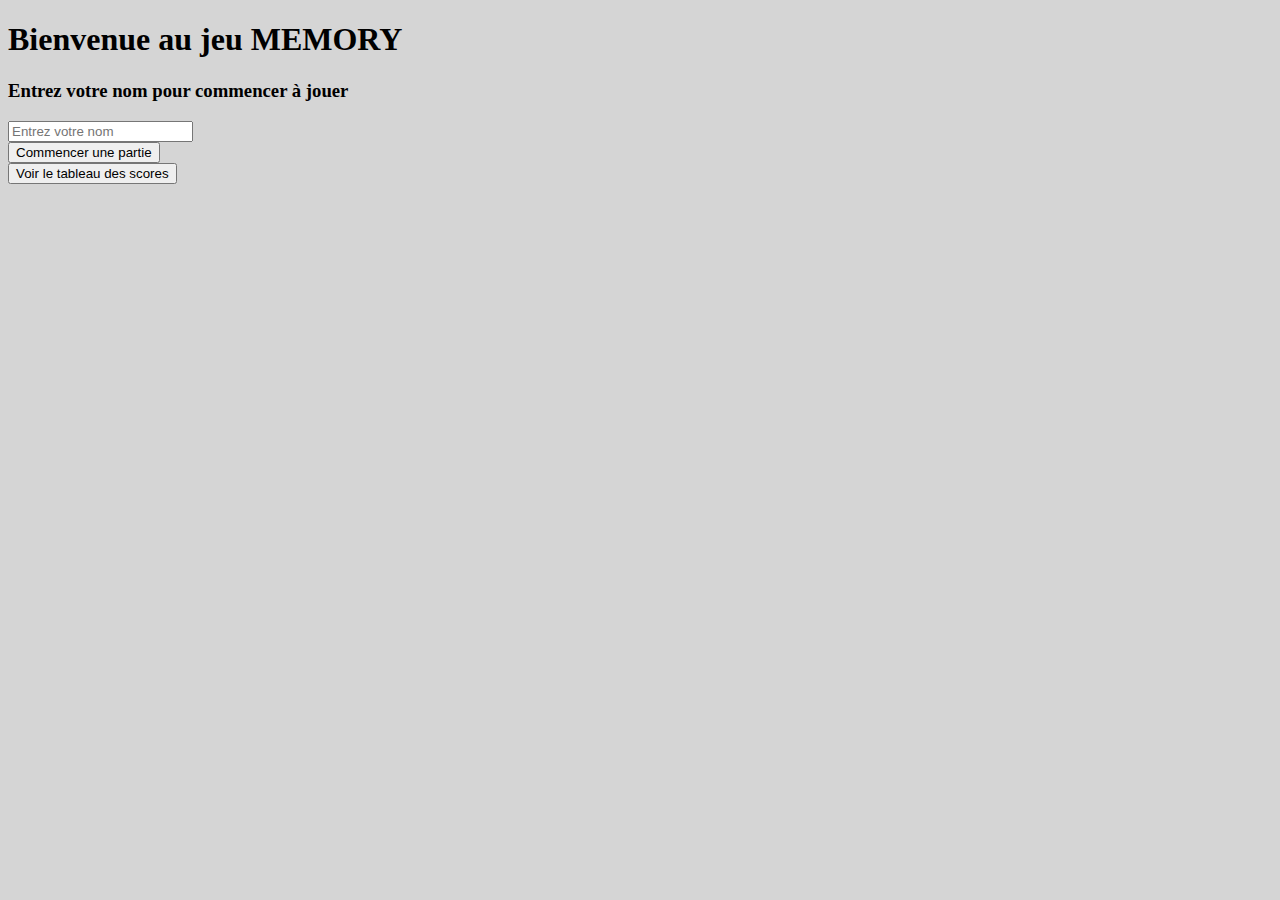
<file: index.html>
<!DOCTYPE html>
<html lang="en">
<head>
    <meta charset="UTF-8">
    <meta name="viewport" content="width=device-width, initial-scale=1.0">

    <link href='https://cdn.jsdelivr.net/npm/bootstrap@5.3.2/dist/css/bootstrap.min.css' rel='stylesheet' integrity='sha384-T3c6CoIi6uLrA9TneNEoa7RxnatzjcDSCmG1MXxSR1GAsXEV/Dwwykc2MPK8M2HN' crossorigin='anonymous'>
    <script src='https://cdn.jsdelivr.net/npm/bootstrap@5.3.2/dist/js/bootstrap.bundle.min.js' integrity='sha384-C6RzsynM9kWDrMNeT87bh95OGNyZPhcTNXj1NW7RuBCsyN/o0jlpcV8Qyq46cDfL' crossorigin='anonymous'></script>

    <link rel='stylesheet' href='style.css'>
    <link rel="shortcut icon" type="image/png" href="img/Pig.png"/>
    

    <title>Jeu du Memory</title>
</head>
<body class="container md-w-50 mt-3">
    <div class="bg-white rounded-3 px-5 pt-3 pb-1">

        <div class="text-center">
            <h1>Bienvenue au jeu MEMORY</h1>
            <h3>Entrez votre nom pour commencer à jouer</h3>
        </div>

        <form action="page_jeu.html" class="form mt-5" method="get">
            <div class="text-center">
                <div class="m-3">
                    <input type="text" id="selectNom" placeholder="Entrez votre nom" name="nom" required>
                </div>
                <div class="m-3">
                    <input type="submit" value="Commencer une partie" id="StartGame">
                </div>
            </div>
        </form>
        <div class="container my-5 py-2 d-flex justify-content-center">
            <form action="page_score.html">
                <input type="submit" value="Voir le tableau des scores" id="afficheScore" class="mx-1">
            </form>
        </div>
    </div>
</body>
</html>
</file>
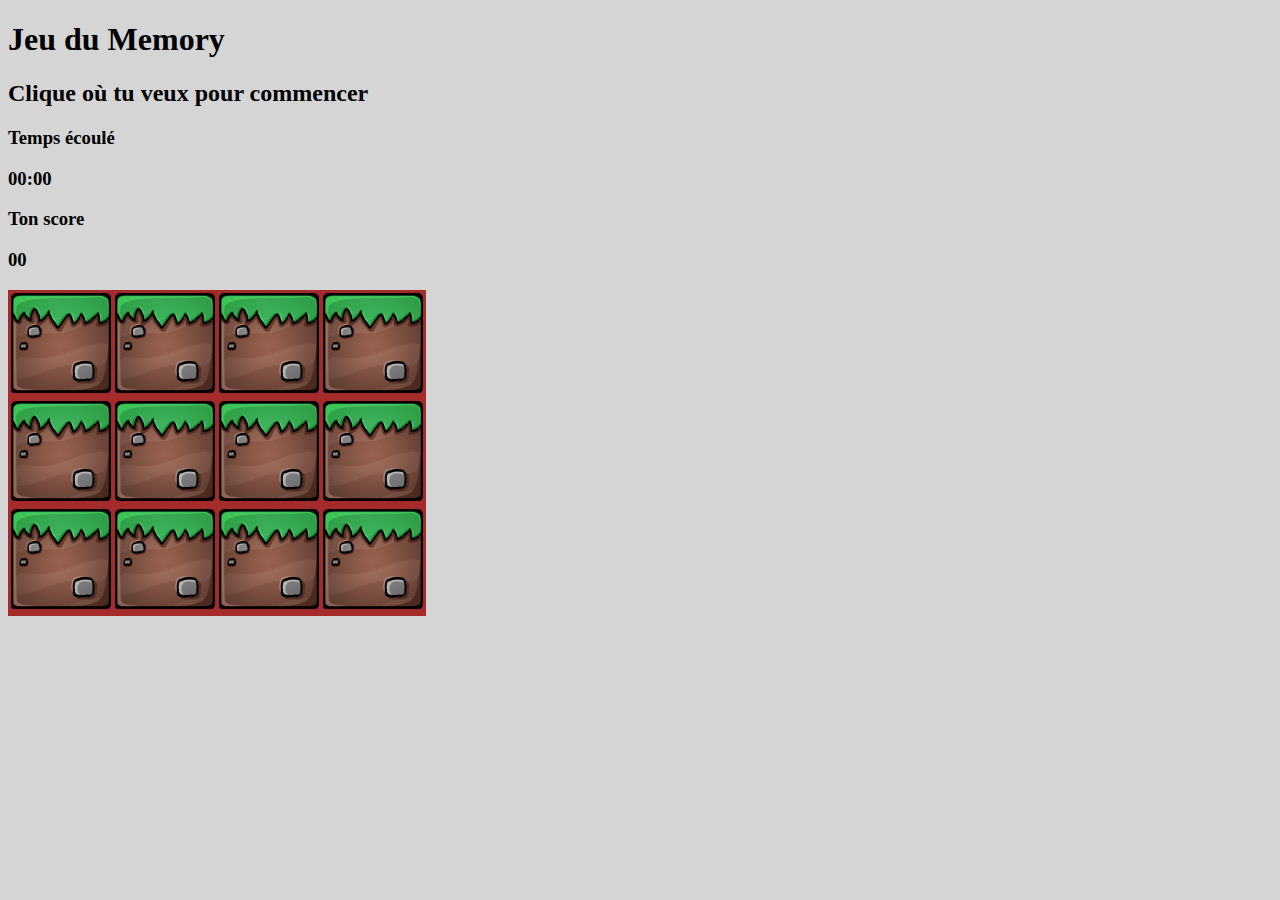
<file: page_jeu.html>
<!DOCTYPE html>
<html lang="en">
<head>
    <meta charset="UTF-8">
    <meta name="viewport" content="width=device-width, initial-scale=1.0">

    <link href='https://cdn.jsdelivr.net/npm/bootstrap@5.3.2/dist/css/bootstrap.min.css' rel='stylesheet' integrity='sha384-T3c6CoIi6uLrA9TneNEoa7RxnatzjcDSCmG1MXxSR1GAsXEV/Dwwykc2MPK8M2HN' crossorigin='anonymous'>
    <script src='https://cdn.jsdelivr.net/npm/bootstrap@5.3.2/dist/js/bootstrap.bundle.min.js' integrity='sha384-C6RzsynM9kWDrMNeT87bh95OGNyZPhcTNXj1NW7RuBCsyN/o0jlpcV8Qyq46cDfL' crossorigin='anonymous'></script>

    <link rel='stylesheet' href='style.css'>
    <link rel="shortcut icon" type="image/png" href="img/Pig.png"/>
    
    <script src="script_score.js" defer></script>
    <script src="script_jeu.js" defer></script>

    <title>Jeu du Memory</title>
</head>
<body class="container md-w-50 mt-3">
    <div class="container bg-white rounded-3 pt-3 pb-1">
        <div class="text-center">
            <h1>Jeu du Memory</h1>    
        <h2 class="my-3" id="info">Clique où tu veux pour commencer</h2>
        </div>

        <div class="px-md-5">
            <div class="row justify-content-center d-flex bg-success p-2 text-white rounded-3 p-3" id="chrono">
                <div class="col-6 text-center">
                    <h3 class="me-1">Temps écoulé</h3>
                    <div class="">
                        <h3 id="chrono"><span id="sec">00</span><span class="mx-1 text-center">:</span><span id="dix">00</span></h3>
                    </div>
                </div>
                <div class="col-6 text-center">
                    <h3 class="me-1">Ton score</h3>
                    <h3 id="score">00</h3>
                </div>
            </div>
        </div>
        <div class="monTable container d-flex justify-content-center">
            <table class="table table-borderless table-warning m-3 p-3 bgTable">
                <tr>
                    <th>
                        <input type="image" class="btnImage" src="img/Grass.png" alt="" id="img1">
                        <input type="image" class="btnImage" src="img/Grass.png" alt="" id="img1Cache">
                    </th>
                    <th>
                        <input type="image" class="btnImage" src="img/Grass.png" alt="" id="img2">
                        <input type="image" class="btnImage" src="img/Grass.png" alt="" id="img2Cache">
                    </th>
                    <th>
                        <input type="image" class="btnImage" src="img/Grass.png" alt="" id="img3">
                        <input type="image" class="btnImage" src="img/Grass.png" alt="" id="img3Cache">
                    </th>
                    <th>
                        <input type="image" class="btnImage" src="img/Grass.png" alt="" id="img4">
                        <input type="image" class="btnImage" src="img/Grass.png" alt="" id="img4Cache">
                    </th>
                </tr>
                <tr>
                    <th>
                        <input type="image" class="btnImage" src="img/Grass.png" alt="" id="img5">
                        <input type="image" class="btnImage" src="img/Grass.png" alt="" id="img5Cache">
                    </th>
                    <th>
                        <input type="image" class="btnImage" src="img/Grass.png" alt="" id="img6">
                        <input type="image" class="btnImage" src="img/Grass.png" alt="" id="img6Cache">
                    </th>
                    <th>
                        <input type="image" class="btnImage" src="img/Grass.png" alt="" id="img7">
                        <input type="image" class="btnImage" src="img/Grass.png" alt="" id="img7Cache">
                    </th>
                    <th>
                        <input type="image" class="btnImage" src="img/Grass.png" alt="" id="img8">
                        <input type="image" class="btnImage" src="img/Grass.png" alt="" id="img8Cache">
                    </th>
                </tr>
                <tr>
                    <th>
                        <input type="image" class="btnImage" src="img/Grass.png" alt="" id="img9">
                        <input type="image" class="btnImage" src="img/Grass.png" alt="" id="img9Cache">
                    </th>
                    <th>
                        <input type="image" class="btnImage" src="img/Grass.png" alt="" id="img10">
                        <input type="image" class="btnImage" src="img/Grass.png" alt="" id="img10Cache">
                    </th>
                    <th>
                        <input type="image" class="btnImage" src="img/Grass.png" alt="" id="img11">
                        <input type="image" class="btnImage" src="img/Grass.png" alt="" id="img11Cache">
                    </th>
                    <th>
                        <input type="image" class="btnImage" src="img/Grass.png" alt="" id="img12">
                        <input type="image" class="btnImage" src="img/Grass.png" alt="" id="img12Cache">
                    </th>
                </tr>
            </table>
        </div>

        <div class="container my-5 py-2 d-flex justify-content-center">
            <input type="button" value="Recommencer une partie" id="restart" class="mx-1">
            <form action="page_score.html">
                <input type="submit" value="Voir le tableau des scores" id="afficheScore" class="mx-1">
            </form>
        </div>
    </div>
    
</body>
</html>
</file>
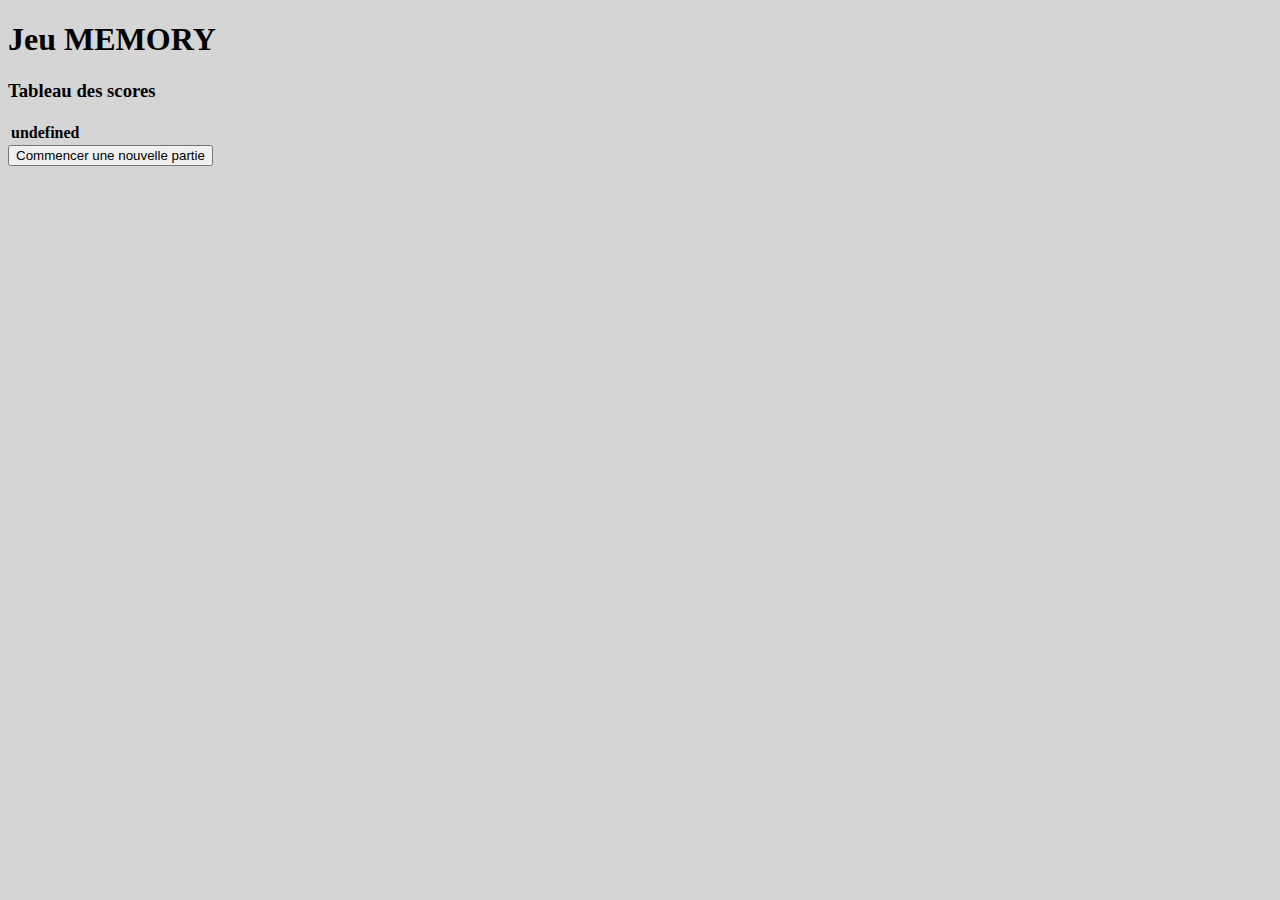
<file: page_score.html>
<!DOCTYPE html>
<html lang="en">
<head>
    <meta charset="UTF-8">
    <meta name="viewport" content="width=device-width, initial-scale=1.0">

    <link href='https://cdn.jsdelivr.net/npm/bootstrap@5.3.2/dist/css/bootstrap.min.css' rel='stylesheet' integrity='sha384-T3c6CoIi6uLrA9TneNEoa7RxnatzjcDSCmG1MXxSR1GAsXEV/Dwwykc2MPK8M2HN' crossorigin='anonymous'>
    <script src='https://cdn.jsdelivr.net/npm/bootstrap@5.3.2/dist/js/bootstrap.bundle.min.js' integrity='sha384-C6RzsynM9kWDrMNeT87bh95OGNyZPhcTNXj1NW7RuBCsyN/o0jlpcV8Qyq46cDfL' crossorigin='anonymous'></script>

    <link rel='stylesheet' href='style.css'>
    <link rel="shortcut icon" type="image/png" href="img/Pig.png"/>
    
    <script src="script_score.js" defer></script>

    <title>Jeu du Memory</title>
</head>
<body class="container md-w-50 mt-3">
    <div class="container bg-white rounded-3 px-5 pt-3 pb-1">

        <div class="text-center">
            <h1>Jeu MEMORY</h1>
            <h3>Tableau des scores</h3>
        </div>

        <table class="table container text-center mt-3" id="tableauScore">
            

        </table>

        <form action="index.html" class="form mt-5">
            <div class="text-center">      
                <div class="m-3">
                    <input type="submit" value="Commencer une nouvelle partie">
                </div>
            </div>
        </form>
    </div>
</body>
</html>
</file>
<file: style.css>
body {
    background-color: rgb(213, 213, 213);
}
.btnImage {
    width: 120px;
    height: 120px;
}

a {
    text-decoration: none;
    color: black;
}

.monTable {
    width: 505px; /* image x 4 + marge x 3 */
    height: 380px; /* image x 3 + marge x 2 */
}

.bgTable {
    background-color: brown;
}

@media screen and (max-width: 1280px) {
    .btnImage {
        width: 100px;
        height: 100px;
    }
    .monTable {
        width: 405px; /* image x 4 + marge x 3 */
        height: 305px; /* image x 3 + marge x 2 */
    }
}

@media screen and (max-width: 1000px) {
    .btnImage {
        width: 80px;
        height: 80px;
    }
    .monTable {
        width: 335px; /* image x 4 + marge x 3 */
        height: 250px; /* image x 3 + marge x 2 */
    }
}
</file>
